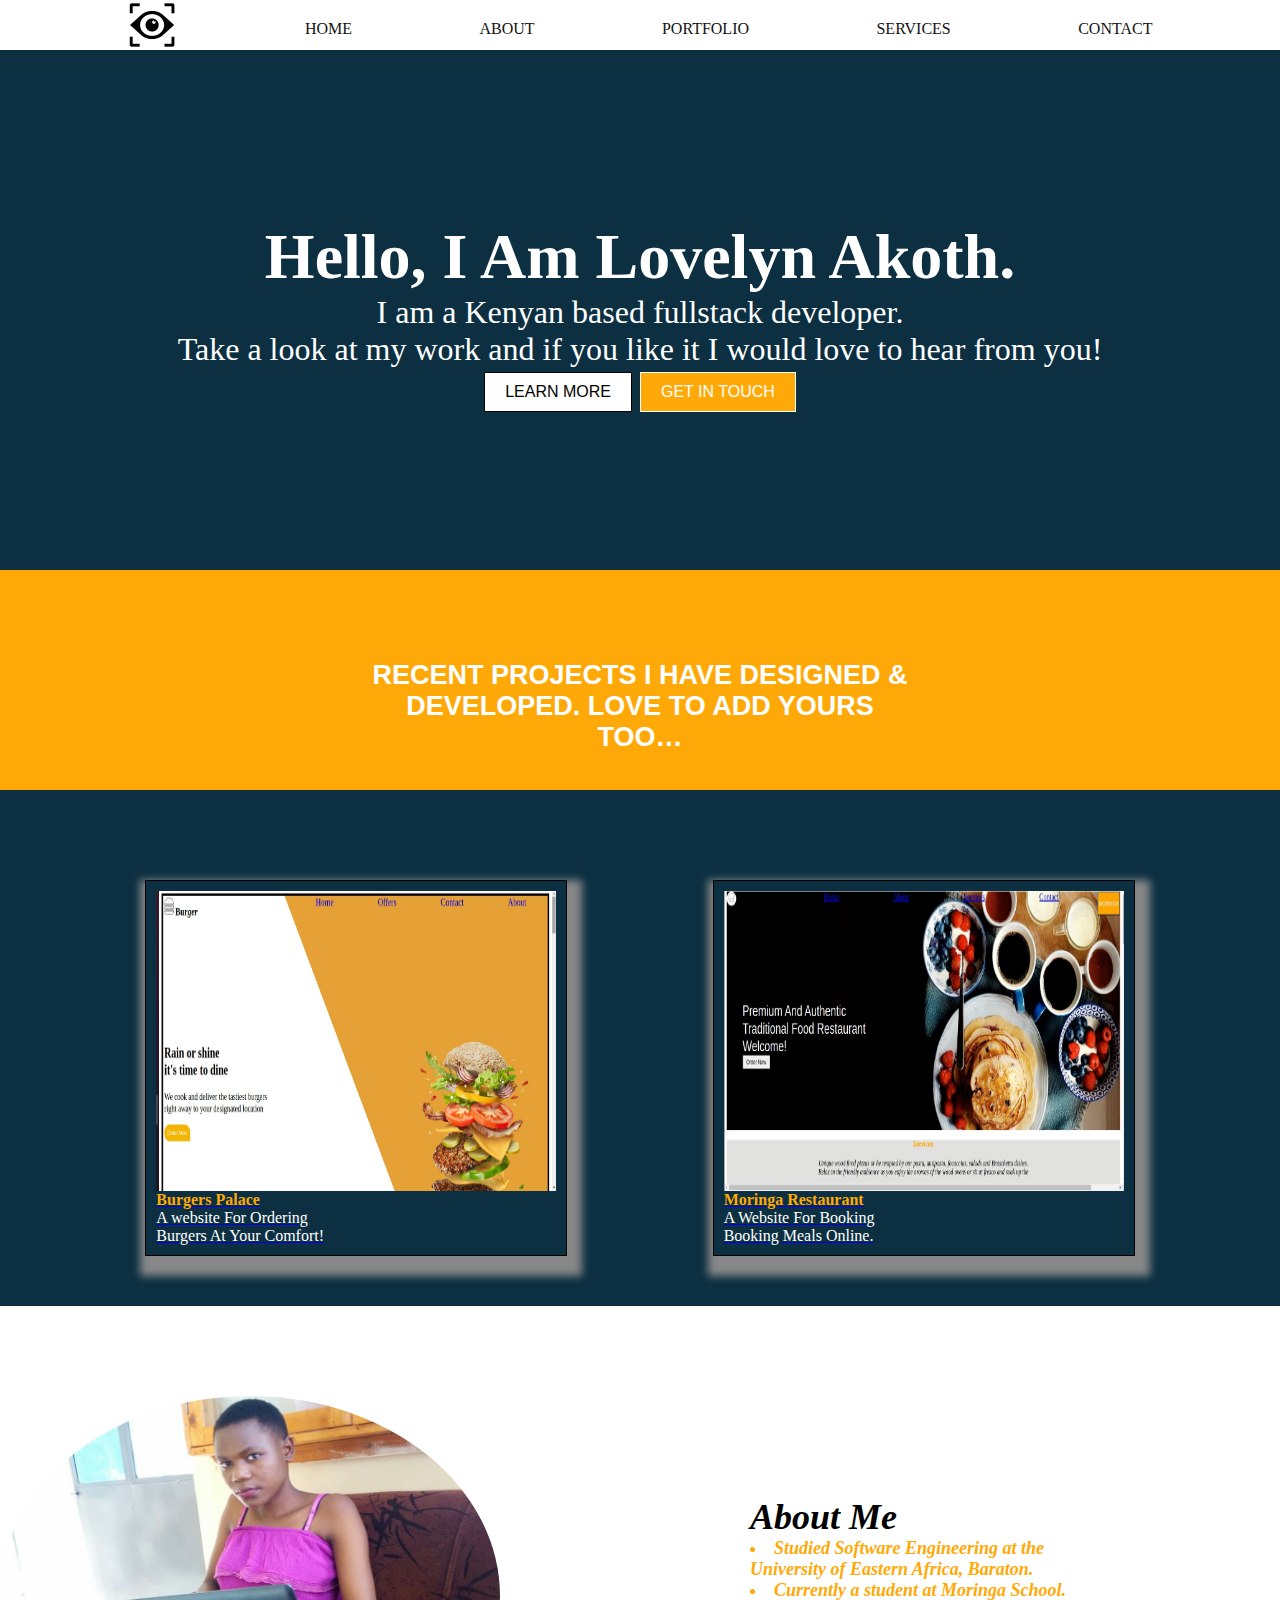
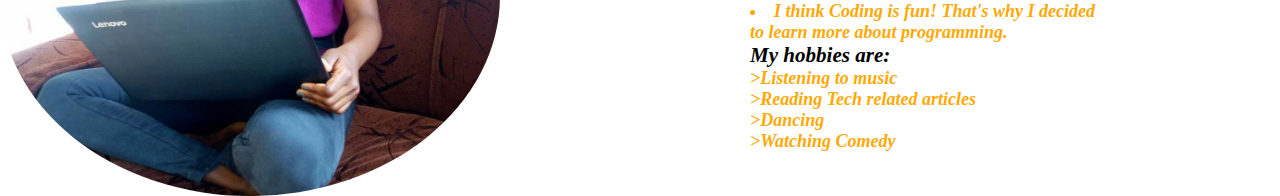
<file: index.html>
<html lang="en">
<head>
  <meta charset="UTF-8">
  <meta http-equiv="X-UA-Compatible" content="IE=edge">
  <meta name="viewport" content="width=device-width, initial-scale=1.0">
  <title>PERSONAL-PORTFOLIO</title>
  <link rel="stylesheet" href="index.css">
</head>
<body>
  <div class="container">
    <div class="navbar">
      <img src="images/comp.png" alt="" height="50px" width="50px">
      <a href="home">HOME</a>
      <a href="about">ABOUT</a>
      <a href="portfolio">PORTFOLIO</a>
      <a href="services">SERVICES</a>
      <a href="contact">CONTACT</a>
    </div>
    <div class="info1">
      <h1>Hello, I Am Lovelyn Akoth.</h1>
      <p>I am a Kenyan based fullstack developer. <br>Take a look at my work and if you like it I would love to hear from you!</p>
      <button id="b1">LEARN MORE</button>
      <button id="b2">GET IN TOUCH</button> 
    </div>
    <div class="projects">
      <div class="intro">
        <h2>RECENT PROJECTS I HAVE DESIGNED &<br> DEVELOPED. LOVE TO ADD YOURS <br>TOO…</h2>
      </div>
      <div class="items">
        <div class="box1">
          <a href="https://lovelyn15.github.io/IP1-RESUBMISSION/">
          <img src="images/IMG_20211206_075937.jpg" alt="" height="300px" width="400px">
          <h4>Burgers Palace</h4>
          <p>A website For Ordering<br> Burgers At Your Comfort!</p> </a>
        </div>
        <div class="box2">
          <a href="https://lovelyn15.github.io/moringa-restaurant/">
          <img src="images/IMG_20211206_075918.jpg" alt="" height="300px" width="400px" >
          <h4>Moringa Restaurant</h4>
          <p>A Website For Booking<br> Booking Meals Online.</p></a>
        </div>
      </div>
     </div>
    <div class="about_me">
      <img src="images/IMG_20211205_013428.jpg" alt="" height="400px" width="500px">
      <div class="background">
        <h1>About Me</h1>
        <div class="education">
          <p>
            <li>Studied Software Engineering at the University of Eastern Africa, Baraton.</li>
            <li>Currently a student at Moringa School.</li>
            <li>I think Coding is fun! That's why I decided to learn more about programming.</li>
          </p>
        </div>
        <div class="hobbies">
          <h3>My hobbies are:</h3>
          <p>
          >Listening to music <br>
          >Reading Tech related articles <br>
          >Dancing <br>
          >Watching Comedy
          </p>
        </div>
      </div>
     </div>
   </div>  
  
     
    
</body>
</html>
</file>
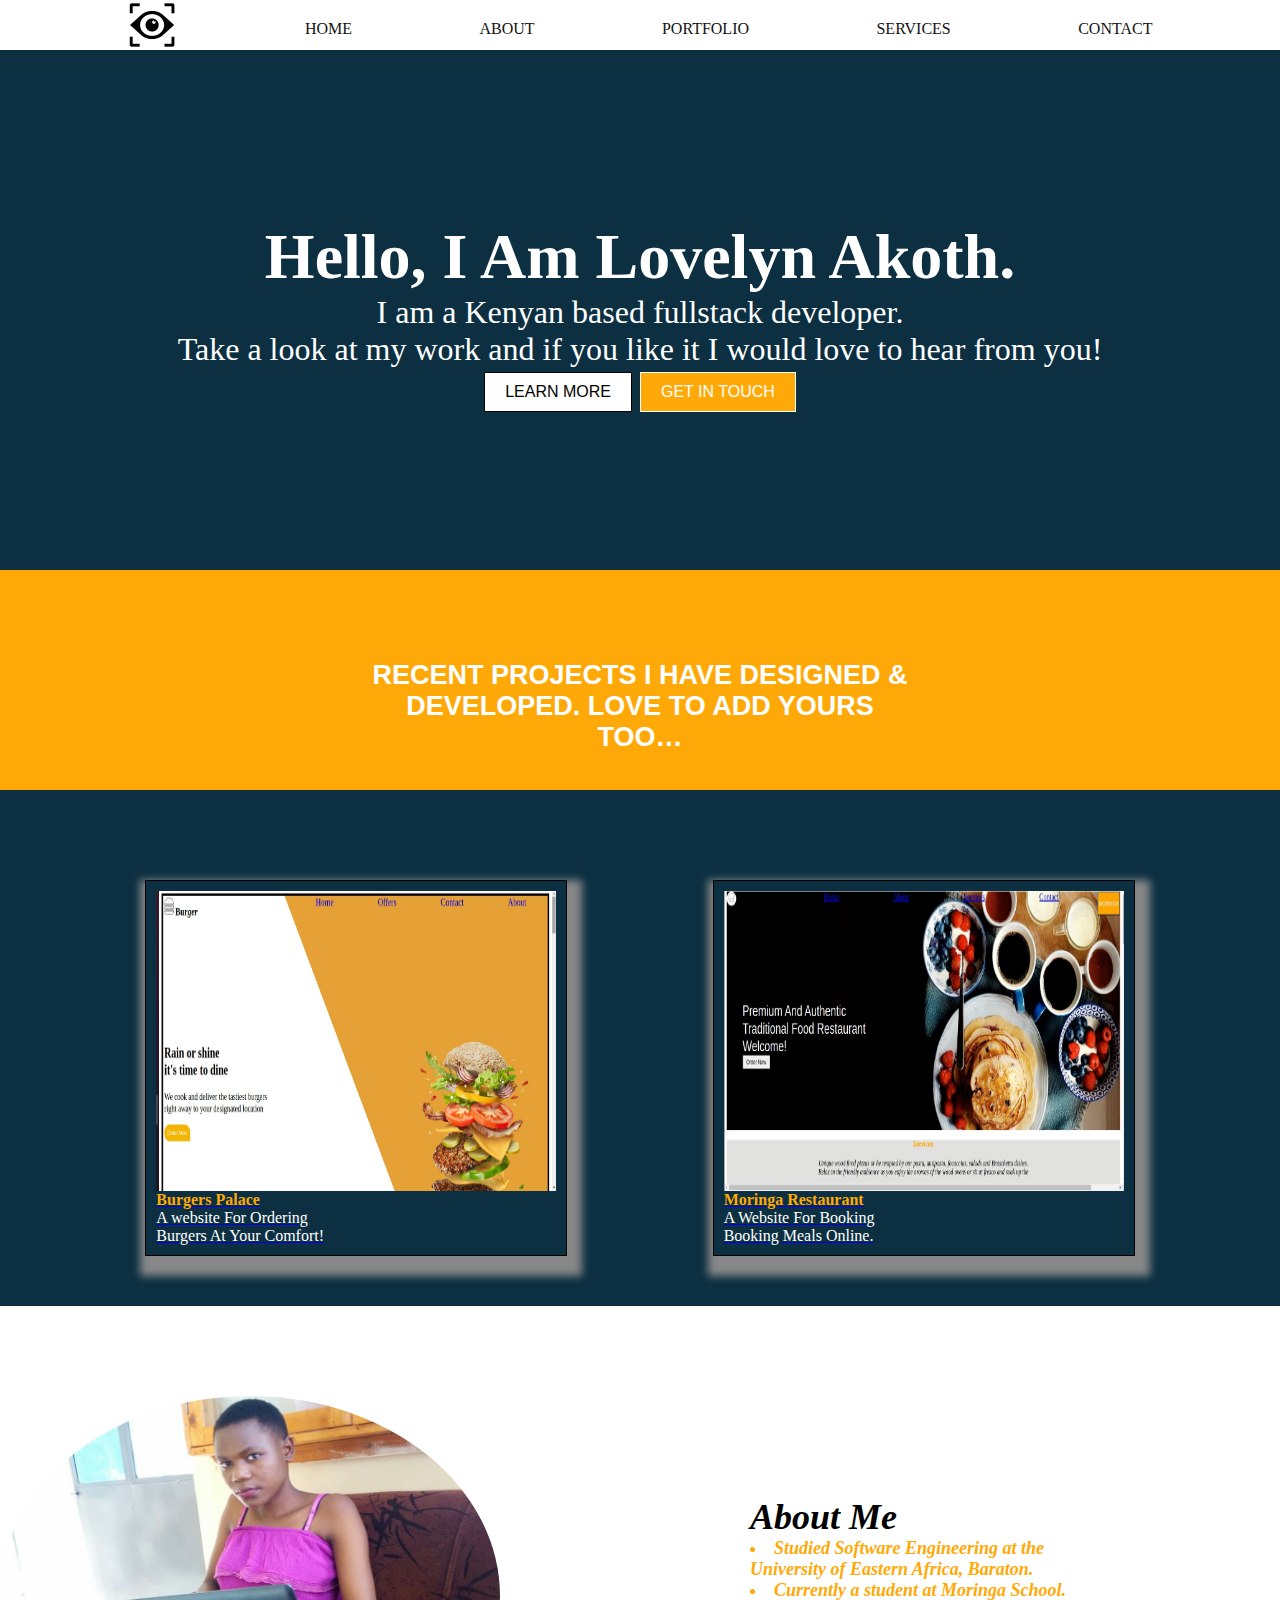
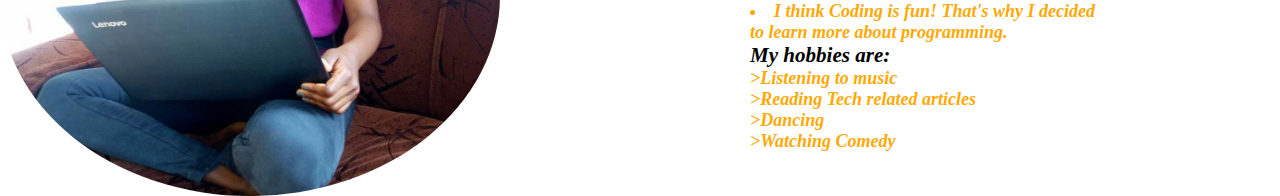
<file: home.html>
<html lang="en">
<head>
  <meta charset="UTF-8">
  <meta http-equiv="X-UA-Compatible" content="IE=edge">
  <meta name="viewport" content="width=device-width, initial-scale=1.0">
  <title>PERSONAL-PORTFOLIO</title>
  <link rel="stylesheet" href="home.css">
</head>
<body>
  <div class="container">
    <div class="navbar">
      <img src="images/comp.png" alt="" height="50px" width="50px">
      <a href="home">HOME</a>
      <a href="about">ABOUT</a>
      <a href="portfolio">PORTFOLIO</a>
      <a href="services">SERVICES</a>
      <a href="contact">CONTACT</a>
    </div>
    <div class="info1">
      <h1>Hello, I Am Lovelyn Akoth.</h1>
      <p>I am a Kenyan based fullstack developer. <br>Take a look at my work and if you like it I would love to hear from you!</p>
      <button id="b1">LEARN MORE</button>
      <button id="b2">GET IN TOUCH</button> 
    </div>
    <div class="projects">
      <div class="intro">
        <h2>RECENT PROJECTS I HAVE DESIGNED &<br> DEVELOPED. LOVE TO ADD YOURS <br>TOO…</h2>
      </div>
      <div class="items">
        <div class="box1">
          <a href="https://lovelyn15.github.io/IP1-RESUBMISSION/">
          <img src="images/IMG_20211206_075937.jpg" alt="" height="300px" width="400px">
          <h4>Burgers Palace</h4>
          <p>A website For Ordering<br> Burgers At Your Comfort!</p> </a>
        </div>
        <div class="box2">
          <a href="https://lovelyn15.github.io/moringa-restaurant/">
          <img src="images/IMG_20211206_075918.jpg" alt="" height="300px" width="400px" >
          <h4>Moringa Restaurant</h4>
          <p>A Website For Booking<br> Booking Meals Online.</p></a>
        </div>
      </div>
     </div>
    <div class="about_me">
      <img src="images/IMG_20211205_013428.jpg" alt="" height="400px" width="500px">
      <div class="background">
        <h1>About Me</h1>
        <div class="education">
          <p>
            <li>Studied Software Engineering at the University of Eastern Africa, Baraton.</li>
            <li>Currently a student at Moringa School.</li>
            <li>I think Coding is fun! That's why I decided to learn more about programming.</li>
          </p>
        </div>
        <div class="hobbies">
          <h3>My hobbies are:</h3>
          <p>
          >Listening to music <br>
          >Reading Tech related articles <br>
          >Dancing <br>
          >Watching Comedy
          </p>
        </div>
      </div>
     </div>
   </div>  
  
     
    
</body>
</html>
</file>
<file: index.css>
*{
  margin: 0px;
  padding: 0px;
}
.navbar {
  display: flex;
  justify-content: space-evenly;
}
.navbar a {
  text-decoration: none;
  color: rgb(20, 19, 19);
  padding-top: 20px;
}
a:hover {
  color: rgb(255, 169, 8);
}
.info1 {
  text-align: center;
  font-size: xx-large;
  background-color: #0c3042;
  padding-top: 170px;
  height: 350px;
  color: white;
  }
  #b1 {
    border: 1px solid black;
    background-color: white;
    color: black;
    padding: 10px 20px;
    font-size: 16px;
    cursor: pointer;
  }
  #b1:hover {
    background-color: rgb(255, 169, 8);
    color: white;
  }
  #b2 {
    border: 1px solid white;
    background-color: rgb(255, 169, 8);
    color: white;
    padding: 10px 20px;
    font-size: 16px;
    cursor: pointer;
  }
  #b2:hover{
    background-color: white;
    color: black;
  }
  .items {
    display: flex;
    justify-content: space-evenly;
    padding-top: 90px;
    padding-bottom: 50px;
    background-color: #0c3042;
 }
 .box1 {
  border: 1px solid;
  padding: 10px;
  box-shadow: 5px 10px 8px 10px #888888;
 }
 .box1 p{
   color: white;
   text-decoration: none;
 }
 .box2 {
  border: 1px solid;
  padding: 10px;
  box-shadow: 5px 10px 8px 10px #888888;
 }
 .box2 p{
  color: white;
  text-decoration: none;
}
.box1 h4{
  color: rgb(255, 169, 8);
}
.box2 h4{
  color: rgb(255, 169, 8);
}
.about_me img {
    border-radius: 50%;
    float: left;
    clear: both;
}
.intro{
  text-align: center;
  color: white;
  background-color: rgb(255, 169, 8);
  padding-top: 90px;
  height: 130px;
  font-weight: bolder;
  font-size: large;
  font-family: -apple-system, BlinkMacSystemFont, 'Segoe UI', Roboto, Oxygen, Ubuntu, Cantarell, 'Open Sans', 'Helvetica Neue', sans-serif;
}

.about_me {
  padding-top: 90px;
}

.background {
  justify-content: space-evenly;
  font-weight: bolder;
  font-style: oblique;
  padding-top: 100px;
  padding-right: 170px;
  font-size: large;
  float: right;
  width: 20em;
}
.education{
  color: rgb(255, 169, 8);
}
.hobbies p{
  color: rgb(255, 169, 8);
}
</file>
<file: home.css>
*{
  margin: 0px;
  padding: 0px;
}
.navbar {
  display: flex;
  justify-content: space-evenly;
}
.navbar a {
  text-decoration: none;
  color: rgb(20, 19, 19);
  padding-top: 20px;
}
a:hover {
  color: rgb(255, 169, 8);
}
.info1 {
  text-align: center;
  font-size: xx-large;
  background-color: #0c3042;
  padding-top: 170px;
  height: 350px;
  color: white;
  }
  #b1 {
    border: 1px solid black;
    background-color: white;
    color: black;
    padding: 10px 20px;
    font-size: 16px;
    cursor: pointer;
  }
  #b1:hover {
    background-color: rgb(255, 169, 8);
    color: white;
  }
  #b2 {
    border: 1px solid white;
    background-color: rgb(255, 169, 8);
    color: white;
    padding: 10px 20px;
    font-size: 16px;
    cursor: pointer;
  }
  #b2:hover{
    background-color: white;
    color: black;
  }
  .items {
    display: flex;
    justify-content: space-evenly;
    padding-top: 90px;
    padding-bottom: 50px;
    background-color: #0c3042;
 }
 .box1 {
  border: 1px solid;
  padding: 10px;
  box-shadow: 5px 10px 8px 10px #888888;
 }
 .box1 p{
   color: white;
   text-decoration: none;
 }
 .box2 {
  border: 1px solid;
  padding: 10px;
  box-shadow: 5px 10px 8px 10px #888888;
 }
 .box2 p{
  color: white;
  text-decoration: none;
}
.box1 h4{
  color: rgb(255, 169, 8);
}
.box2 h4{
  color: rgb(255, 169, 8);
}
.about_me img {
    border-radius: 50%;
    float: left;
    clear: both;
}
.intro{
  text-align: center;
  color: white;
  background-color: rgb(255, 169, 8);
  padding-top: 90px;
  height: 130px;
  font-weight: bolder;
  font-size: large;
  font-family: -apple-system, BlinkMacSystemFont, 'Segoe UI', Roboto, Oxygen, Ubuntu, Cantarell, 'Open Sans', 'Helvetica Neue', sans-serif;
}

.about_me {
  padding-top: 90px;
}

.background {
  justify-content: space-evenly;
  font-weight: bolder;
  font-style: oblique;
  padding-top: 100px;
  padding-right: 170px;
  font-size: large;
  float: right;
  width: 20em;
}
.education{
  color: rgb(255, 169, 8);
}
.hobbies p{
  color: rgb(255, 169, 8);
}
</file>
